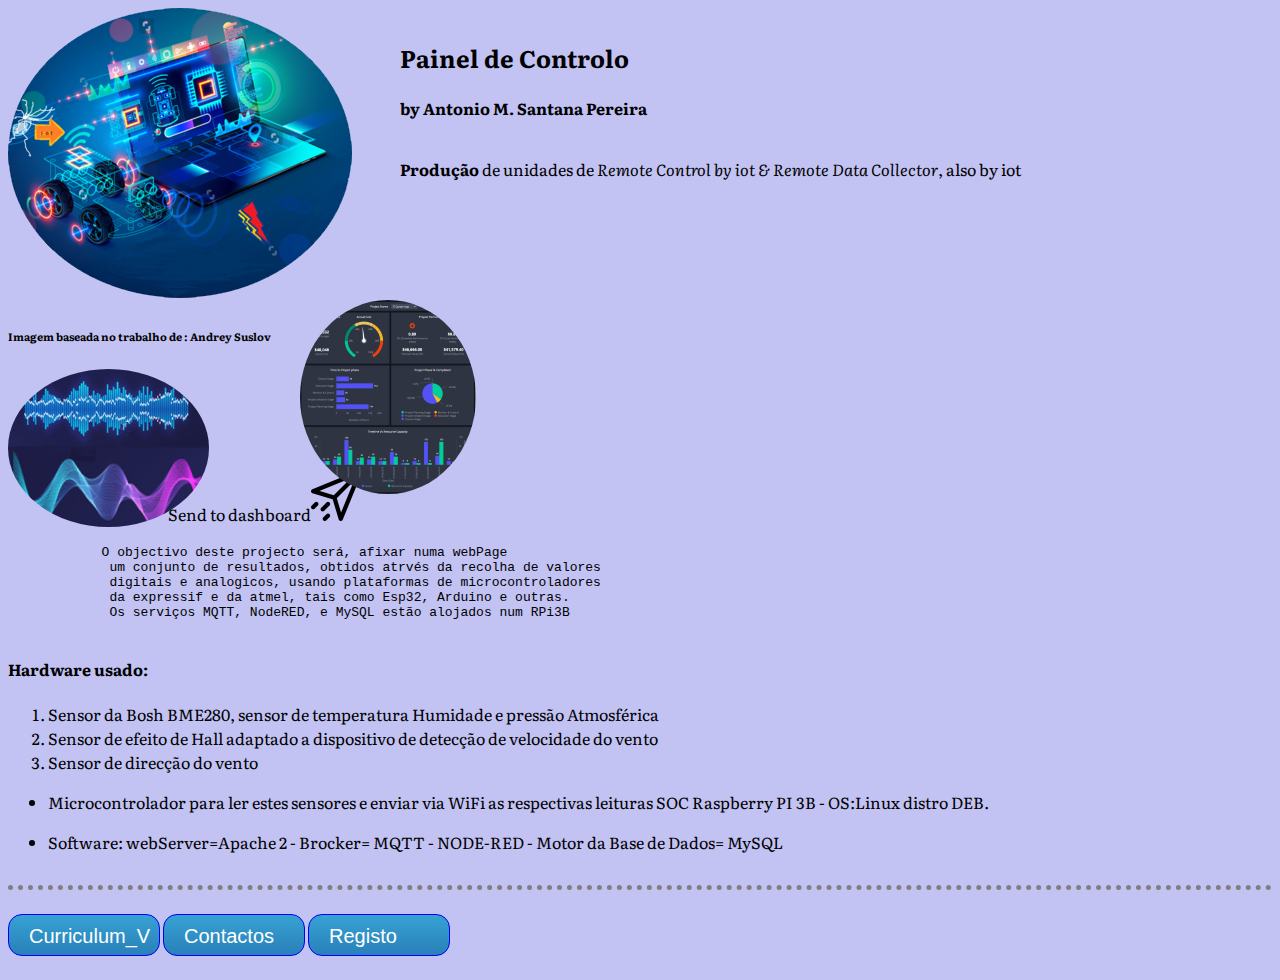
<file: index.html>
<!DOCTYPE html>
<html lang="en">

<head>
    <meta charset="UTF-8">
    <meta name="viewport" content="width= , initial-scale=1.0">
    <title>Control Page</title>
    <link rel="stylesheet" href="css/styles.css">
    <link rel="icon" href="page.ico">
    <link href="https://fonts.googleapis.com/css2?family=Literata&display=swap" rel="stylesheet">
</head>

<body>
    <div class="logo1">
        <img class="fundo" src="images/iot.png" alt="Free Plamela Meteo">
        <h6>Imagem baseada no trabalho de : Andrey Suslov</h6>
    </div>
    <div class="logo2">
        <h2>Painel de Controlo </h2>
        <h4>by Antonio M. Santana Pereira</h4>
        <p><strong>Produção</strong> de unidades de <em>Remote Control by iot
                & Remote Data Collector</em>, also by iot</p>
    </div>

    <div class="logo3">
        <img class="circular" src="images/onda1_ico.png" alt="Sinal do tempo">
        <pre>
            O objectivo deste projecto será, afixar numa webPage
             um conjunto de resultados, obtidos atrvés da recolha de valores
             digitais e analogicos, usando plataformas de microcontroladores
             da expressif e da atmel, tais como Esp32, Arduino e outras.
             Os serviços MQTT, NodeRED, e MySQL estão alojados num RPi3B
        </pre>

    </div>
    <div class="logo4">
        Send to dashboard<img class="send" src="images/send.png" alt="Send To MQTT MySQL">
    </div>


    <div class="logo5">
        <a href="dashboard.html"><img class="circular" src="images/d1.png" alt="dashboard"></a>

    </div>

    <div class="logo6">

        <h4>Hardware usado:</h4>
        <ol>
            <li>
                Sensor da Bosh BME280, sensor de temperatura Humidade e pressão Atmosférica
            </li>
            <li>
                Sensor de efeito de Hall adaptado a dispositivo de detecção de velocidade do vento
            </li>
            <li>
                Sensor de direcção do vento
            </li>
        </ol>
        <ul>
            <li>
                Microcontrolador para ler estes sensores e enviar via WiFi as respectivas leituras
                SOC Raspberry PI 3B - OS:Linux distro DEB.
            </li>
            <li>
                <p>Software: webServer=Apache 2 - Brocker= MQTT - NODE-RED - Motor da Base de Dados= MySQL</p>
            </li>
        </ul>

    </div>
   
    <hr>
    <div class="logo7">
        <p><a class="curriculum btn" href="docs/CV_SantanaPereira.pdf">Curriculum_V</a></p>
        <p><a class="contact btn" href="contact.html">Contactos</a></p>
        <p><a class="registo btn" href="register.html">Registo</a></p>
        <br>
    </div>
</body>

</html>
</file>
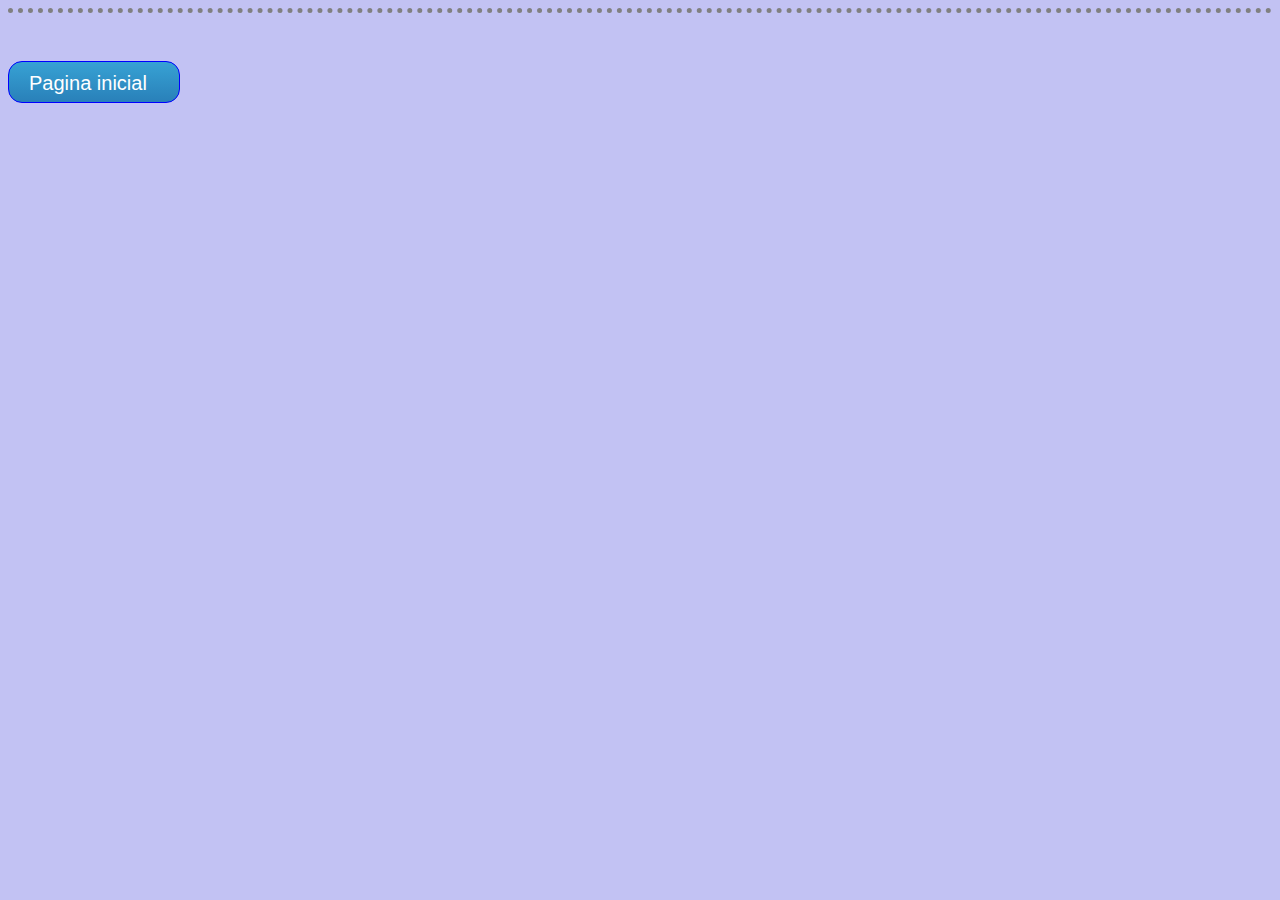
<file: dashboard.html>
<!DOCTYPE html>
<html lang="en">

<head>
    <meta charset="UTF-8">
    <meta name="viewport" content="width=device-width, initial-scale=1.0">
    <title>✴Dashboard✴</title>
    <link rel="icon" href="page.ico">
    <link rel="stylesheet" href="css/styles.css">
    <link href="https://fonts.googleapis.com/css2?family=Literata&display=swap" rel="stylesheet">

<body>
    <hr><br>
    <p><a class="inicio btn" href="index.html">Pagina inicial</a></p>
</body>

</html>
</file>
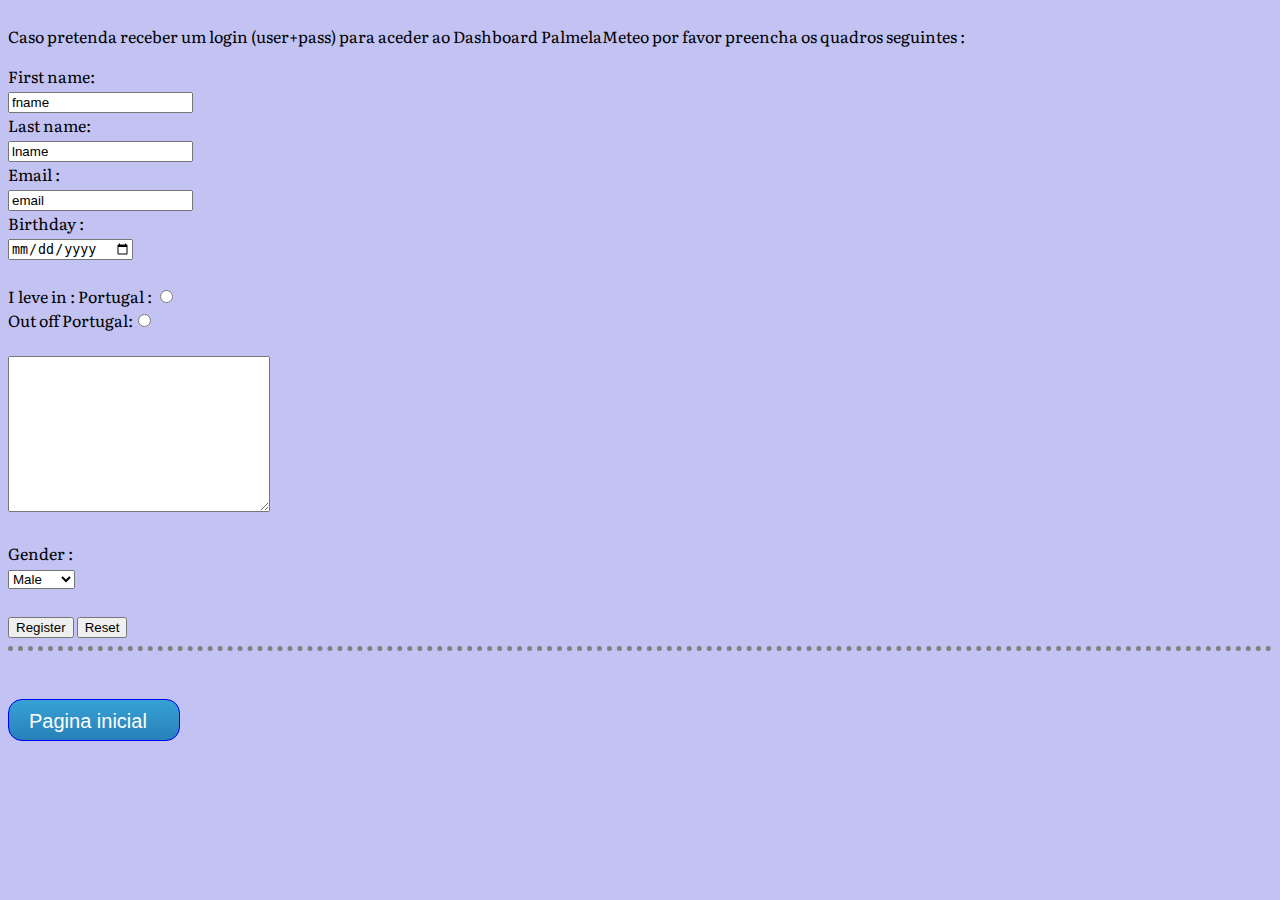
<file: register.html>
<!DOCTYPE html>
<html lang="en">

<head>
    <meta charset="UTF-8">
    <meta name="viewport" content="width=device-width, initial-scale=1.0">
    <title>✴Registo✴</title>
    <link rel="icon" href="page.ico">
    <link rel="stylesheet" href="css/styles.css">
    <link href="https://fonts.googleapis.com/css2?family=Literata&display=swap" rel="stylesheet">
</head>

<body>
    <p>Caso pretenda receber um login (user+pass) </p>
    <p>para aceder ao Dashboard PalmelaMeteo</p>
    <p>por favor preencha os quadros seguintes :</p>
    <!-- se usarmos GET ele passa a informação na linha a vai para index.html -->
    <form action="index.html" method="POST" enctype="text/plain">
        <label for="fname">First name:</label><br>
        <input type="text" id="fname" name="fname" value="fname"><br>
        <label for="lname">Last name:</label><br>
        <input type="text" id="lname" name="lname" value="lname"><br>
        <label for="email">Email :</label><br>
        <input type="email" required name="email" value="email"><br>
        <label for="birthday">Birthday :</label><br>
        <input type="date" id="birthday" name="birthday" value="birthday"><br><br>

        <label for="local">I leve in :</label>
        Portugal : <input type="radio" id="p" name="local" value="p"><br>
        Out off Portugal:<input type="radio" id="op" name="local" value="op"><br><br>

        <textarea name="Mensagem" id="" cols="30" rows="10"></textarea><br>

        <br>
        <label for="gender">Gender :</label><br>
        <select name="gender" id="gender">
            <option value="Male">Male</option>
            <option value="Female">Female</option>
            <option value="Other">Other</option>
        </select><br><br>

        <input type="submit" value="Register">
        <input type="reset" value="Reset"><br>

    </form>

    <hr><br>
    <p><a class="inicio btn" href="index.html">Pagina inicial</a></p>
</body>

</html>
</file>
<file: css/styles.css>
/* exsite um css default nas paginas html
o selector <hr> foi construido com as propriedades existentes por default
no nosso browser e depois alteradas:
https://www.w3schools.com/cssref/css_default_values.asp

por exemplo o selector <hr> tem estas:

display: block;
margin-top: 0.5em;
margin-bottom: 0.5em;
margin-left: auto;
margin-right: auto;
border-style: inset;
border-width: 1px;

*/

body {
    font-family: 'Literata', serif;
    background-color: rgb(194, 194, 243);
    /* text-align: center;*/
}

h1 {
   
    color: rgba(92, 15, 235, 0.7);

}

h3 {
    color: #f7f2e7;
}

h5 {
    position: relative;
    bottom: 5px;
}

hr {
    border-style: none;
    border-top-style: dotted;
    border-color: grey;
    border-width: 5px;
    width: 100%;
}

.fundo {
    background-color: rgb(194, 194, 243);
}

.circular {
    border-radius: 100%;
}

.logo1 {
    position: relative;
    display: inline-block;
}

.logo2 {
    position: absolute;
    top: 20px;
    left: 400px;

}

.logo3 {
    /* position: relative;
    top: 5px;
    left: 50px; */

}
.logo4{
    position: absolute;
    top: 470px;
    left: 168px;

}

.logo5 {
    position: absolute;
    top: 300px;
    left: 300px;

}

.logo6 {
    position: relative;
    top: 1px;
}

.logo7 {
    /* position: relative;
    top: 8px; */

    display: inline-block;
}

 .curriculum {
    display: inline-block;
    width: 110px;
    height: 20px;
    padding: 5px;
    border: 1px solid blue;
    background-color: #cad5eb;
}

.contact {
    display: inline-block;
    width: 100px;
    height: 20px;
    padding: 5px;
    border: 1px solid blue;
    background-color: #cad5eb;
}
.registo {
    display: inline-block;
    width: 100px;
    height: 20px;
    padding: 5px;
    border: 1px solid blue;
    background-color: #cad5eb;
} 
.inicio {
    display: inline-block;
    width: 130px;
    height: 20px;
    padding: 5px;
    border: 1px solid blue;
    background-color: #cad5eb;
} 
p{
    display: inline-block;
}
.btn {
    background: #37a2d4;
    background-image: -webkit-linear-gradient(top, #37a2d4, #2980b9);
    background-image: -moz-linear-gradient(top, #37a2d4, #2980b9);
    background-image: -ms-linear-gradient(top, #37a2d4, #2980b9);
    background-image: -o-linear-gradient(top, #37a2d4, #2980b9);
    background-image: linear-gradient(to bottom, #37a2d4, #2980b9);
    -webkit-border-radius: 14;
    -moz-border-radius: 14;
    border-radius: 14px;
    font-family: Arial;
    color: #ffffff;
    font-size: 20px;
    padding: 10px 20px 10px 20px;
    text-decoration: none;
  }
  
  .btn:hover {
    background: #9f3cfc;
    background-image: -webkit-linear-gradient(top, #9f3cfc, #3498db);
    background-image: -moz-linear-gradient(top, #9f3cfc, #3498db);
    background-image: -ms-linear-gradient(top, #9f3cfc, #3498db);
    background-image: -o-linear-gradient(top, #9f3cfc, #3498db);
    background-image: linear-gradient(to bottom, #9f3cfc, #3498db);
    text-decoration: none;
  }
</file>
